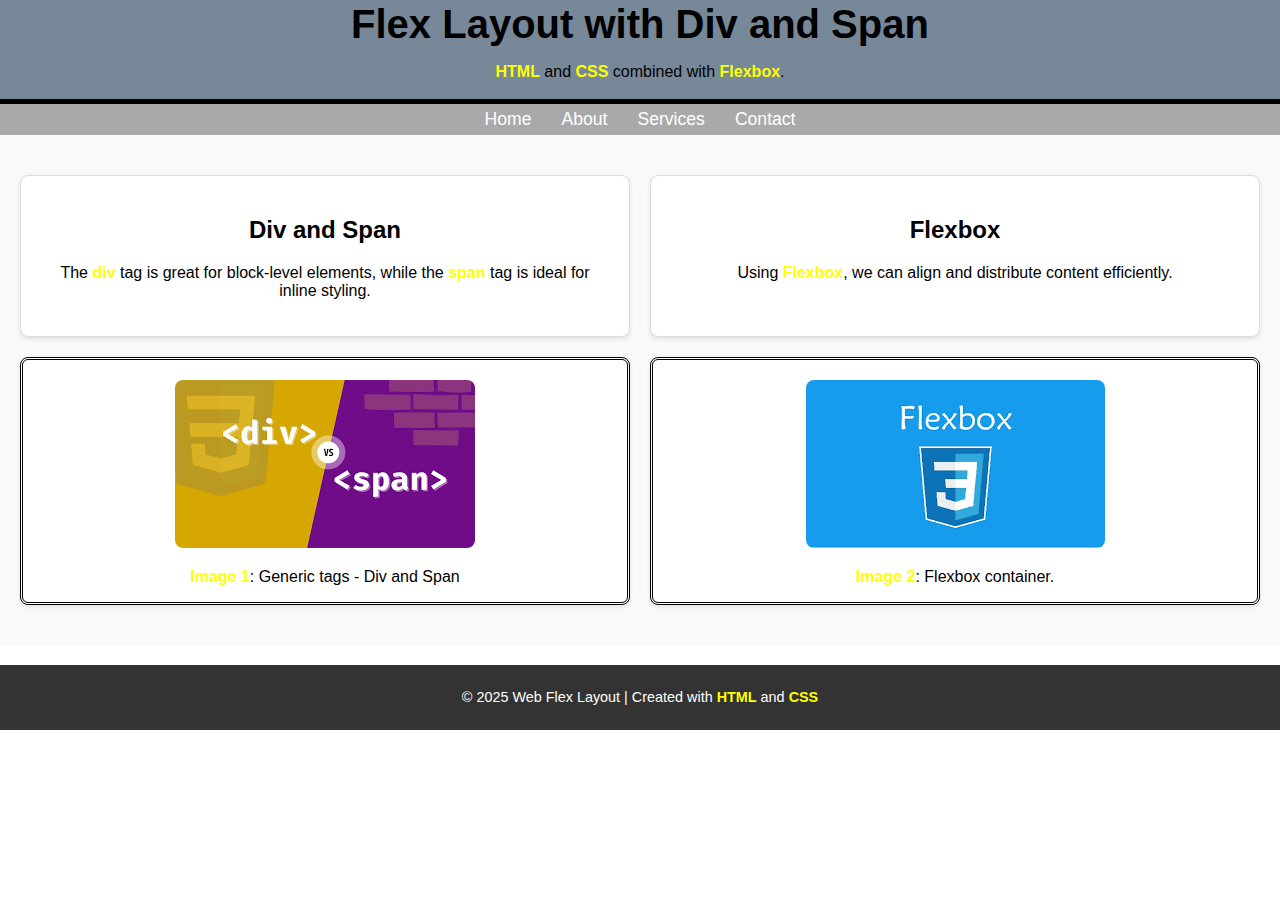
<file: week4/index.html>
<!-- PLEASE DO NOT MODIFY THIS FILE -->

<!DOCTYPE html>
<html lang="en">
<head>
    <meta charset="UTF-8">
    <meta name="viewport" content="width=device-width, initial-scale=1.0">
    <title>Div and Span with Flexbox</title>
    <link rel="stylesheet" href="index.css">
</head>
<body>
    <!-- Header Section -->
    <div class="header">
        <h1>Flex Layout with Div and Span</h1>
        <p><span class="highlight">HTML</span> and 
            <span class="highlight">CSS</span> 
            combined with <span class="highlight">
                Flexbox</span>.</p>
    </div>
    <!-- Navigation Bar -->
    <div class="navbar">
        <span class="nav-item">Home</span>
        <span class="nav-item">About</span>
        <span class="nav-item">Services</span>
        <span class="nav-item">Contact</span>
    </div>

    <!-- Main Content -->
    <div class="content">
        <div class="flex-container">
            <!-- Article Section -->
            <div class="article">
                <h2>Div and Span</h2>
                <p>The <span class="highlight">
                    div</span> tag is great for 
                    block-level elements, while the 
                    <span class="highlight">span</span> tag is ideal 
                    for inline styling.</p>
            </div>
            <div class="article">
                <h2>Flexbox</h2>
                <p>Using <span class="highlight">Flexbox</span>, 
                    we can align and distribute content efficiently.</p>
            </div>
        </div>

        <div class="flex-container">
            <!-- Image Section -->
            <div class="image-card">
                <img src="divandspan.png" alt="Placeholder Image">
                <p><span class="highlight">Image 1</span>: 
                    Generic tags - Div and Span</p>
            </div>
            <div class="image-card">
                <img src="flexbox.png" alt="Placeholder Image">
                <p><span class="highlight">Image 2</span>: 
                    Flexbox container.</p>
            </div>
        </div>   
    </div>

    <!-- Footer Section -->
    <div class="footer">
        <p>&copy; 2025 Web Flex Layout | Created with 
            <span class="highlight">HTML</span> and <span class="highlight">
                CSS</span></p>
    </div>
</body>
</html>
</file>
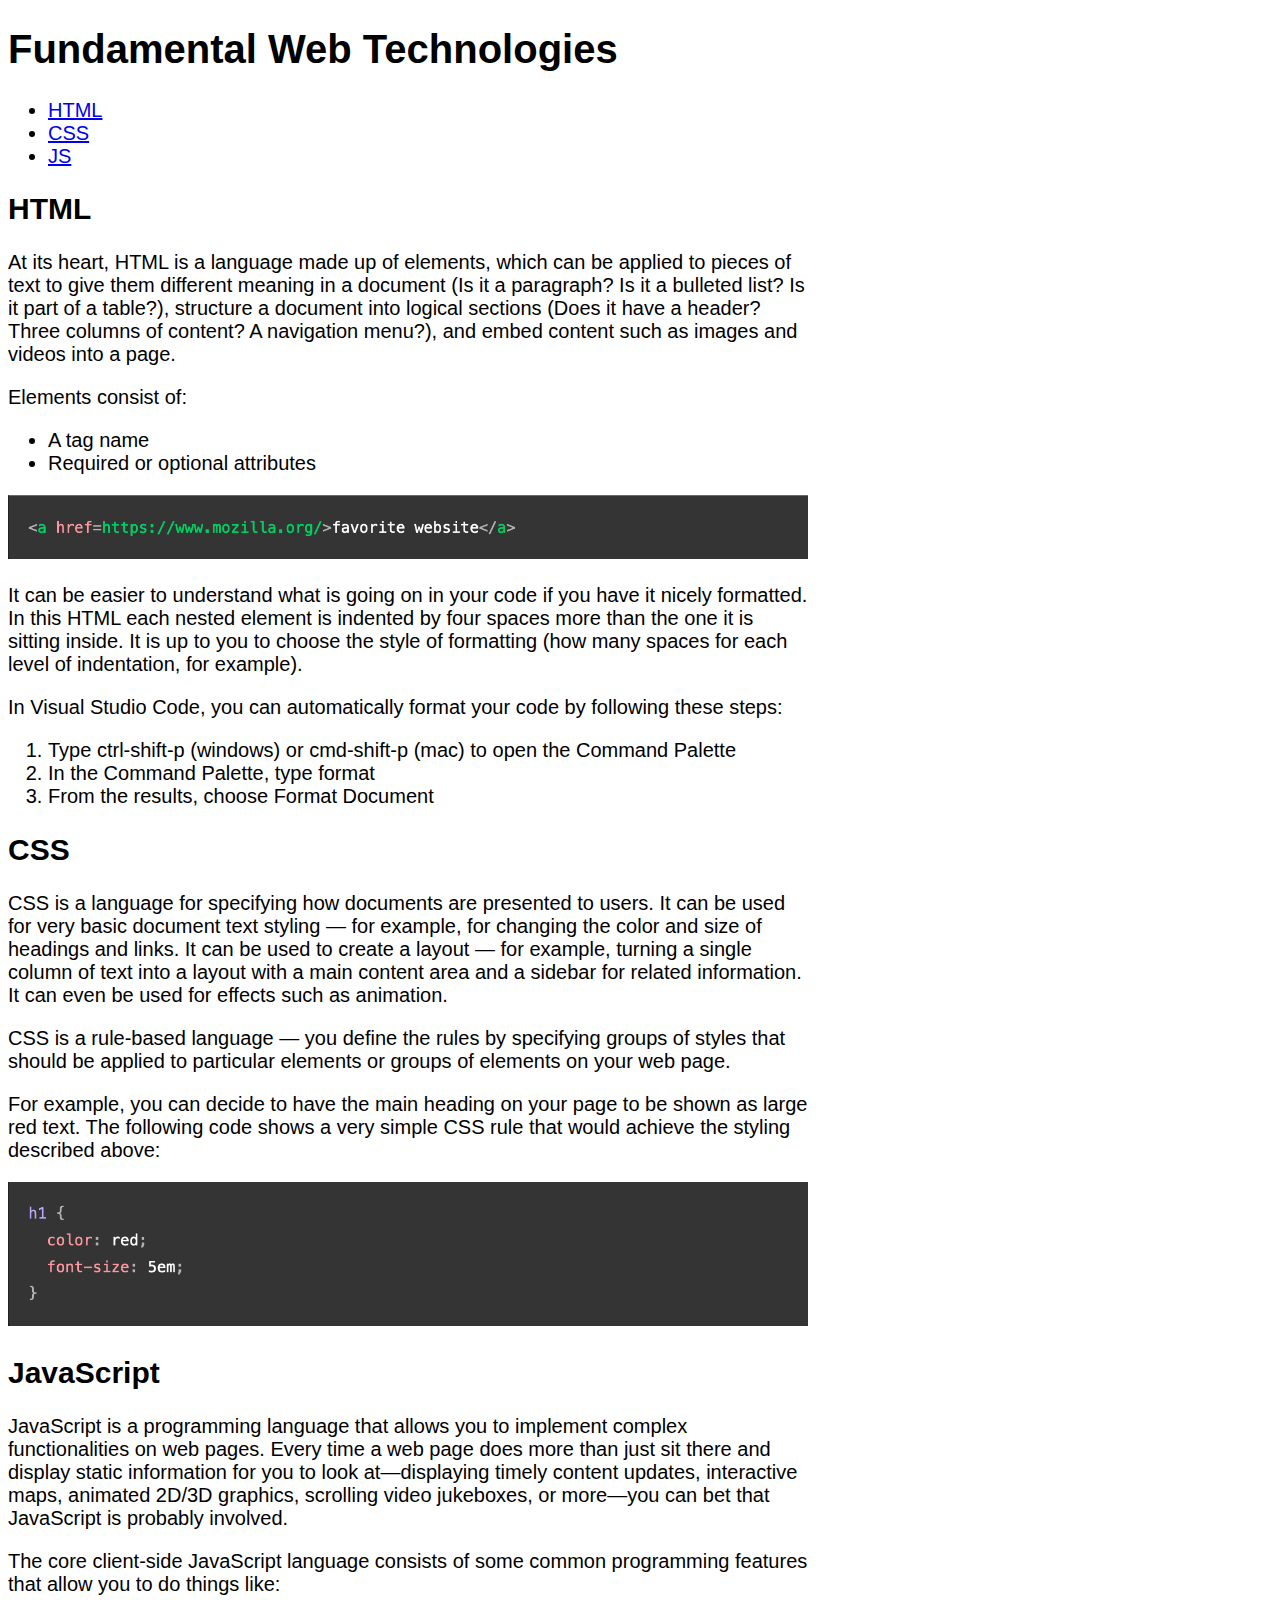
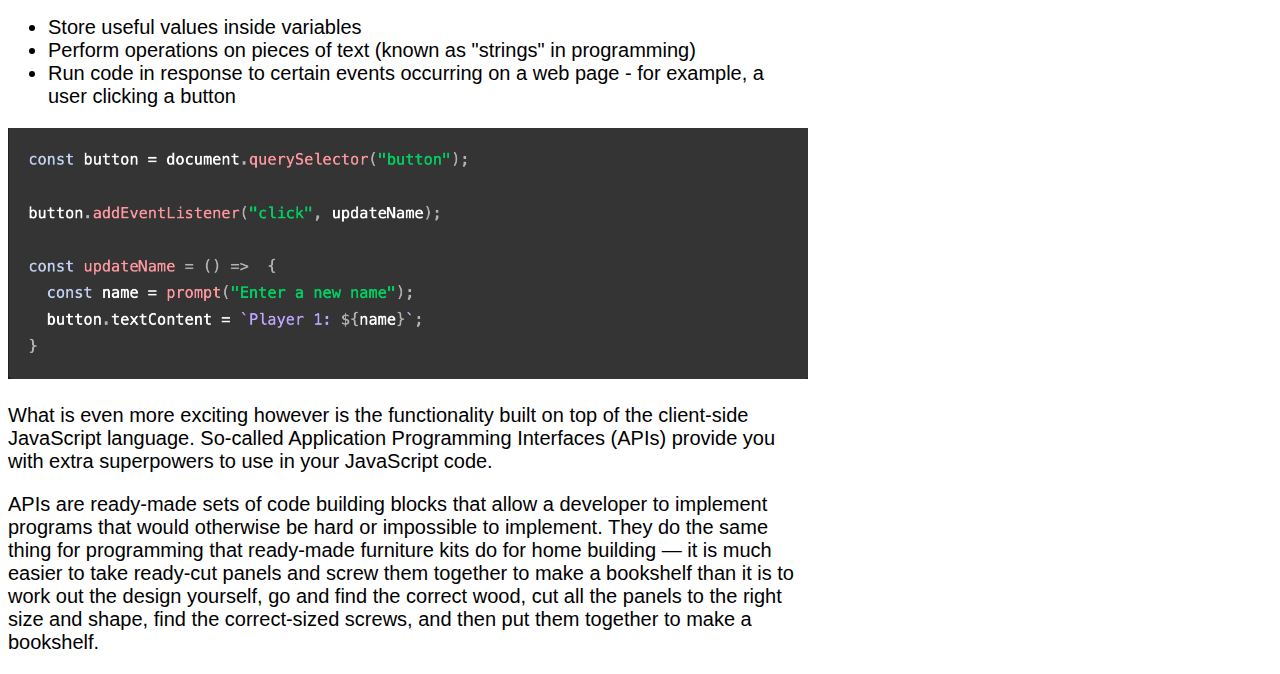
<file: week2/lab2-files/index.html>
<!DOCTYPE html>
<html lang="en">
    <head>
        <meta charset="UTF-8">
        <meta name="viewport" content="width=device-width, initial-scale=1.0">
        <title>Document</title>
        <link rel="stylesheet" href="lab2.css">
    </head>
    <body>
        <h1>Fundamental Web Technologies</h1>
        <ul>
            <li><a href="#html">HTML</a></li>
            <li><a href="#css">CSS</a></li>
            <li><a href="#js">JS</a></li>
        </ul>

        <section id="html">
            <h2>HTML</h2>
            <p>
                At its heart, HTML is a language made up of elements, which can be applied to pieces of
                text to give them different meaning in a document (Is it a paragraph? Is it a bulleted list? Is 
                it part of a table?), structure a document into logical sections (Does it have a header? 
                Three columns of content? A navigation menu?), and embed content such as images and 
                videos into a page.
            </p>

            <p>Elements consist of:</p>
            <ul>
                <li>A tag name</li>
                <li>Required or optional attributes</li>
            </ul>

            <img src="element.png">  
            
            <p>
                It can be easier to understand what is going on in your code if you have it nicely formatted.
                In this HTML each nested element is indented by four spaces more than the one it is 
                sitting inside. It is up to you to choose the style of formatting (how many spaces for each 
                level of indentation, for example).
            </p>

            <p>In Visual Studio Code, you can automatically format your code by following these steps:</p>
            <ol>
                <li>Type ctrl-shift-p (windows) or cmd-shift-p (mac) to open the Command Palette</li>
                <li>In the Command Palette, type format</li>
                <li>From the results, choose Format Document</li>
            </ol> 
        </section>
            
        <section id="css">
            <h2>CSS</h2>
            <p>
                CSS is a language for specifying how documents are presented to users. It can be used
                for very basic document text styling — for example, for changing the color and size of 
                headings and links. It can be used to create a layout — for example, turning a single 
                column of text into a layout with a main content area and a sidebar for related information. 
                It can even be used for effects such as animation.
            </p>

            <p>
                CSS is a rule-based language — you define the rules by specifying groups of styles that 
                should be applied to particular elements or groups of elements on your web page.
            </p>
            
            <p>
                For example, you can decide to have the main heading on your page to be shown as large
                red text. The following code shows a very simple CSS rule that would achieve the styling
                described above:
            </p>
            <img src="css.png">
        </section>

        <section id="js">
            <h2>JavaScript</h2>

            <p>
                JavaScript is a programming language that allows you to implement complex
                functionalities on web pages. Every time a web page does more than just sit there and
                display static information for you to look at—displaying timely content updates, interactive
                maps, animated 2D/3D graphics, scrolling video jukeboxes, or more—you can bet that 
                JavaScript is probably involved.
            </p>
            
            <p>
                The core client-side JavaScript language consists of some common programming features
                that allow you to do things like:
            </p>
            
            <ul>
                <li>Store useful values inside variables</li>
                <li>Perform operations on pieces of text (known as "strings" in programming)</li>
                <li>
                    Run code in response to certain events occurring on a web page - for example, a 
                    user clicking a button
                </li>
            </ul>

            <img src="script.png">
            
            <p>
                What is even more exciting however is the functionality built on top of the client-side
                JavaScript language. So-called Application Programming Interfaces (APIs) provide you 
                with extra superpowers to use in your JavaScript code.
            </p>
            
            <p>
                APIs are ready-made sets of code building blocks that allow a developer to implement 
                programs that would otherwise be hard or impossible to implement. They do the same 
                thing for programming that ready-made furniture kits do for home building — it is much 
                easier to take ready-cut panels and screw them together to make a bookshelf than it is to 
                work out the design yourself, go and find the correct wood, cut all the panels to the right 
                size and shape, find the correct-sized screws, and then put them together to make a 
                bookshelf.
            </p>
        </section>
    </body>
</html>
</file>
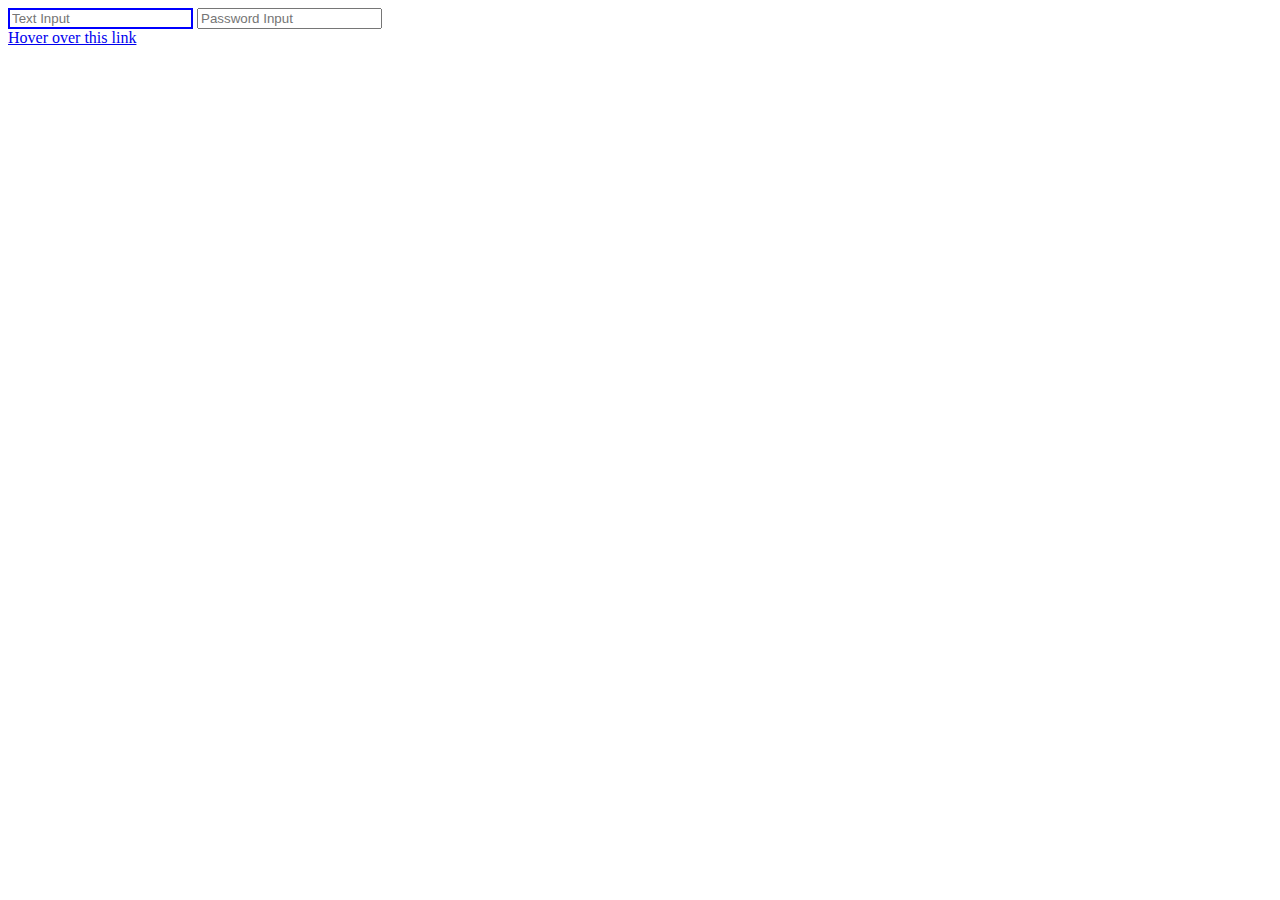
<file: week3/Demo/index.html>
<!DOCTYPE html>
<html>
    <head>
        <title>Selectors In CSS</title>
        <link rel="stylesheet" href="index.css">
    </head>
    <body>
        <input type="text" placeholder="Text Input">
        <input type="password" placeholder="Password Input">
        <br>
        <a href="#">Hover over this link</a>
    </body>
</html>
</file>
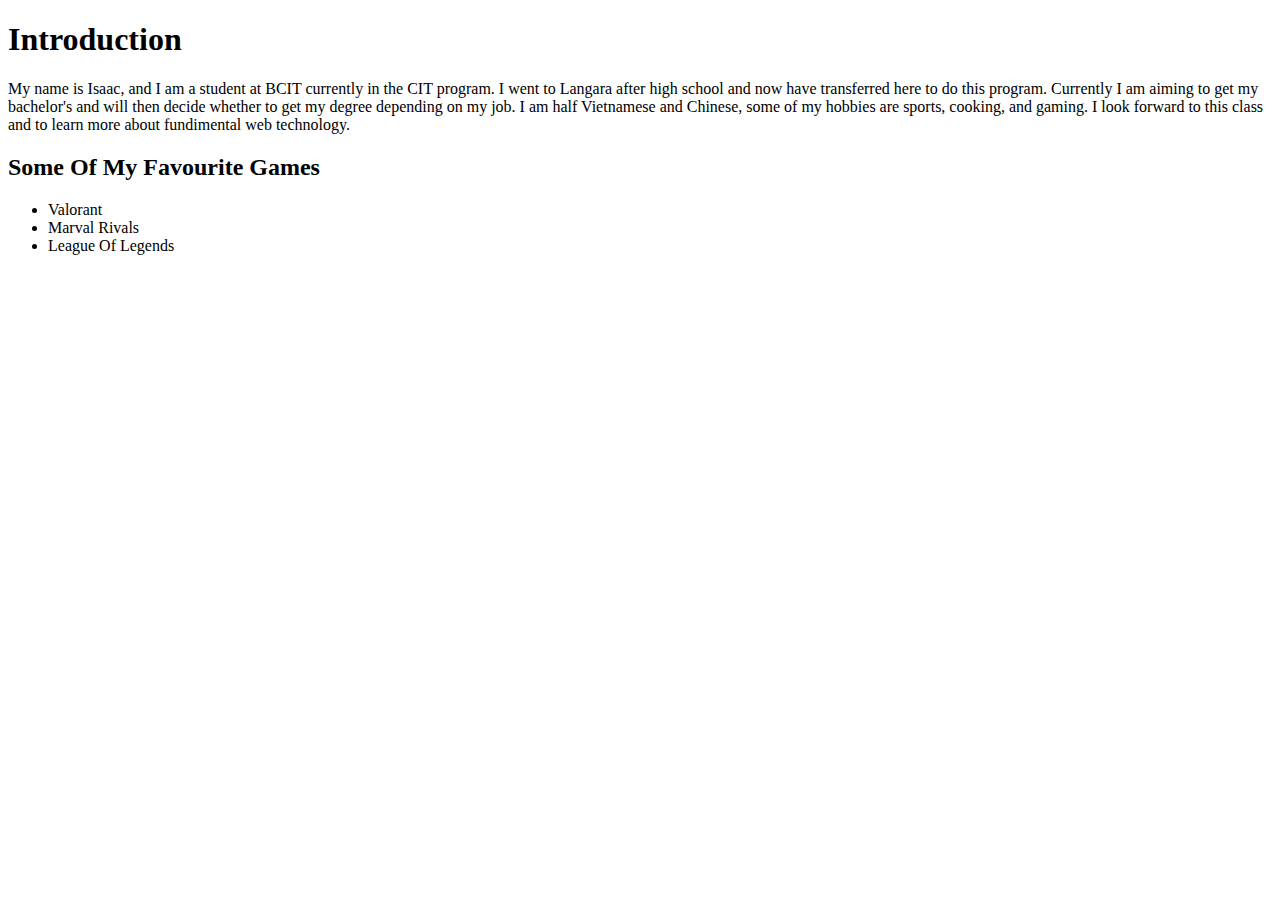
<file: homework1.html>
<!doctype html>
<html lang="en-US">
  <head>
    <meta charset="UTF-8" />
    <meta name="viewport" content="width=device-width" />
    <title>Menu</title>
  </head>
  <body>
    <h1>Introduction</h1>
    <p>
      My name is Isaac, and I am a student at BCIT currently in the CIT program. I went to Langara 
      after high school and now have transferred here to do this program. Currently I am aiming to 
      get my bachelor's and will then decide whether to get my degree depending on my job. I am half 
      Vietnamese and Chinese, some of my hobbies are sports, cooking, and gaming. I look forward to 
      this class and to learn more about fundimental web technology.
    </p>
    <h2>Some Of My Favourite Games</h2>
    <ul>
      <li>Valorant</li>
      <li>Marval Rivals</li>
      <li>League Of Legends</li>
    </ul>
  </body>
</html>
</file>
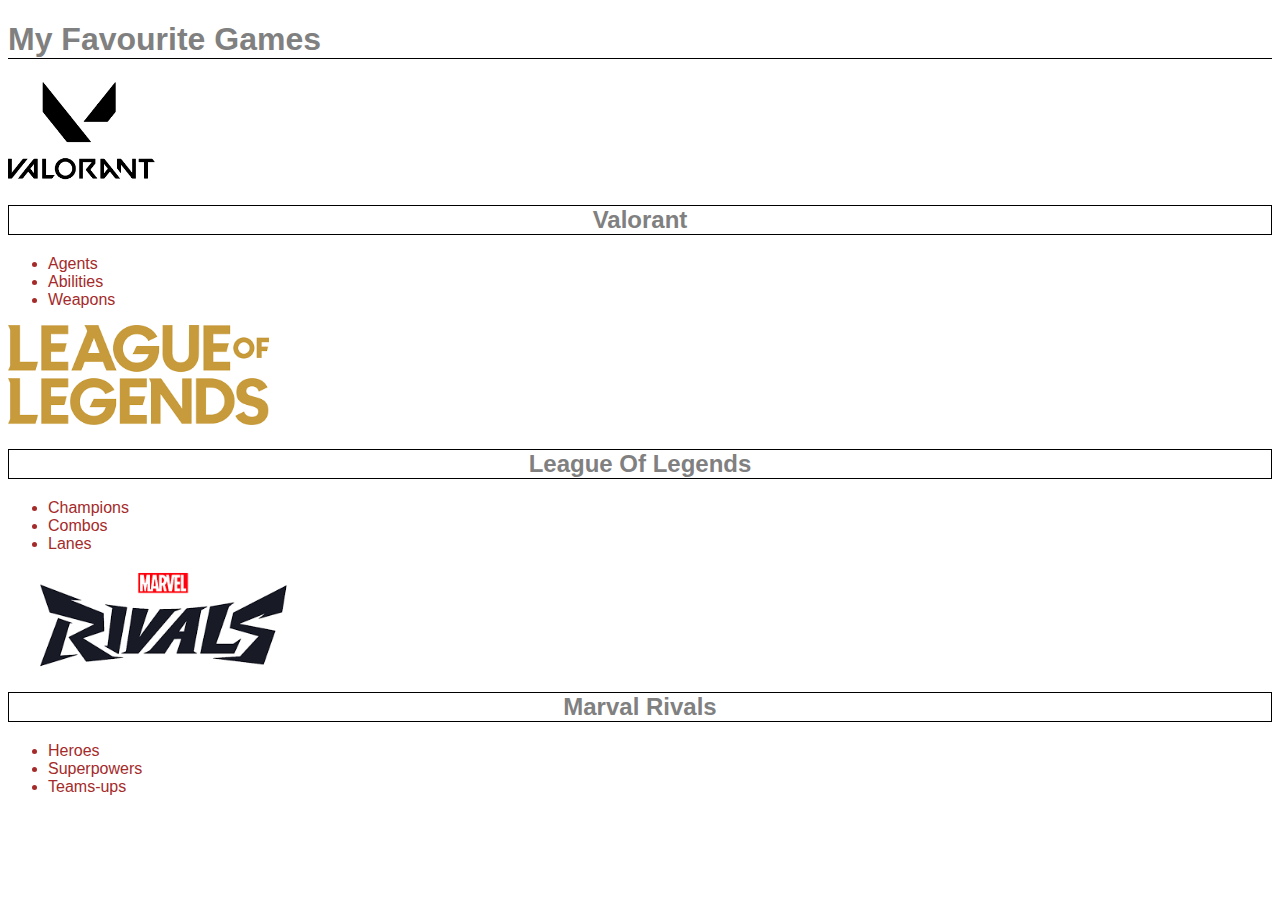
<file: week3/inclass.html>
<!DOCTYPE html>
<html>
    <head>
        <title>Journal</title>
        <link rel="stylesheet" href="inclass.css">
    </head>
    <body>
        <h1>My Favourite Games</h1>
        <img src="logos/valorant.png" height="100">
        <h2>Valorant</h2>
        <ul>
            <li>Agents</li>
            <li>Abilities</li>
            <li>Weapons</li>
        </ul>

        <img src="logos/league.png" height="100">
        <h2>League Of Legends</h2>
        <ul>
            <li>Champions</li>
            <li>Combos</li>
            <li>Lanes</li>
        </ul>

        <img src="logos/marval.png" height="100">
        <h2>Marval Rivals</h2>
        <ul>
            <li>Heroes</li>
            <li>Superpowers</li>
            <li>Teams-ups</li>
        </ul>
    </body>
</html>
</file>
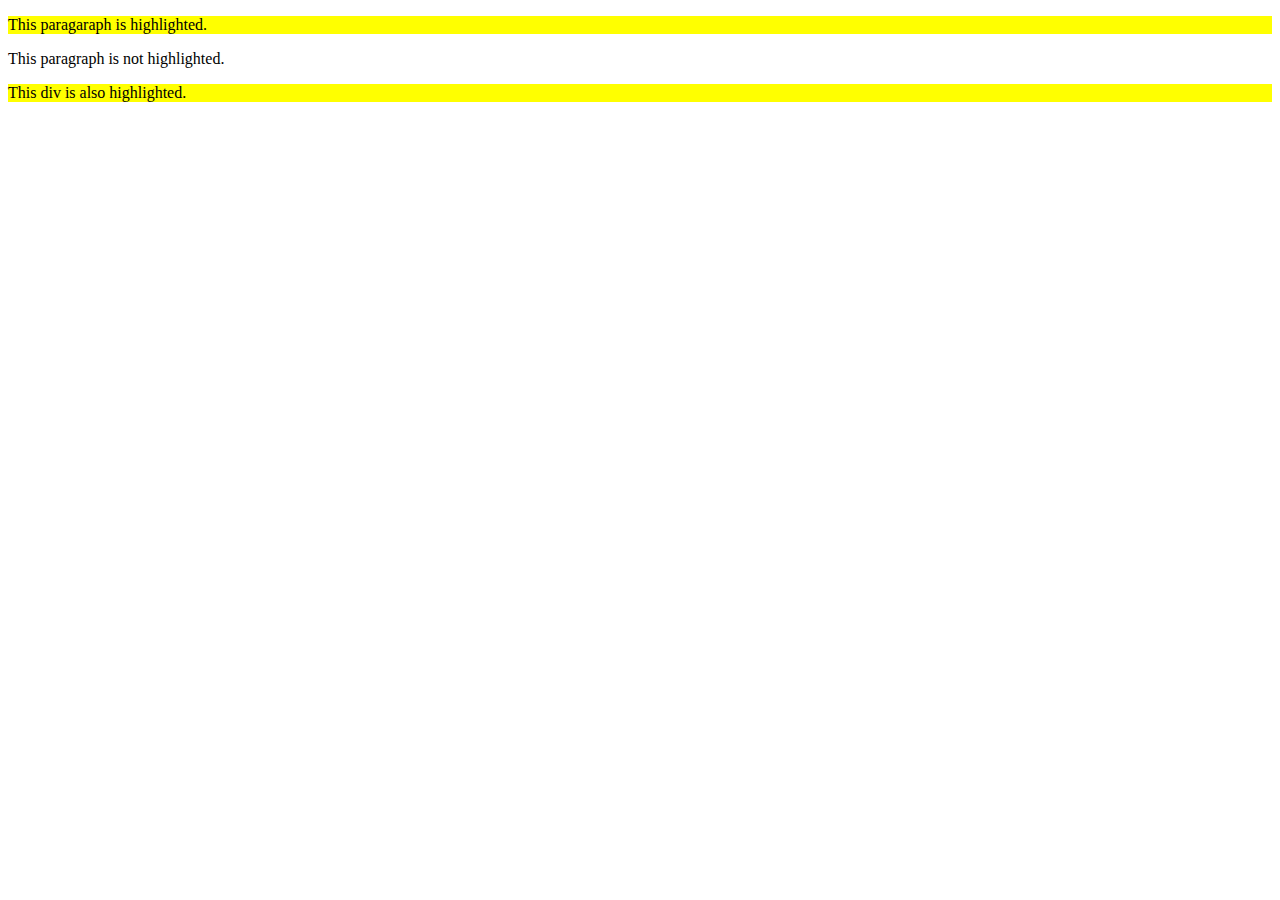
<file: week2/demo/demo.html>
<!DOCTYPE html>
    <head>
        <title>Class Example</title>
        <style>
            .highlight {
                background-color: yellow;
                
            }
        </style>
    </head>
    <body>
        <p class="highlight">
            This paragaraph is highlighted.
        </p>
        <p>
            This paragraph is not highlighted.
        </p>
        <div class="highlight">
            This div is also highlighted.
        </div>
    </body>
</file>
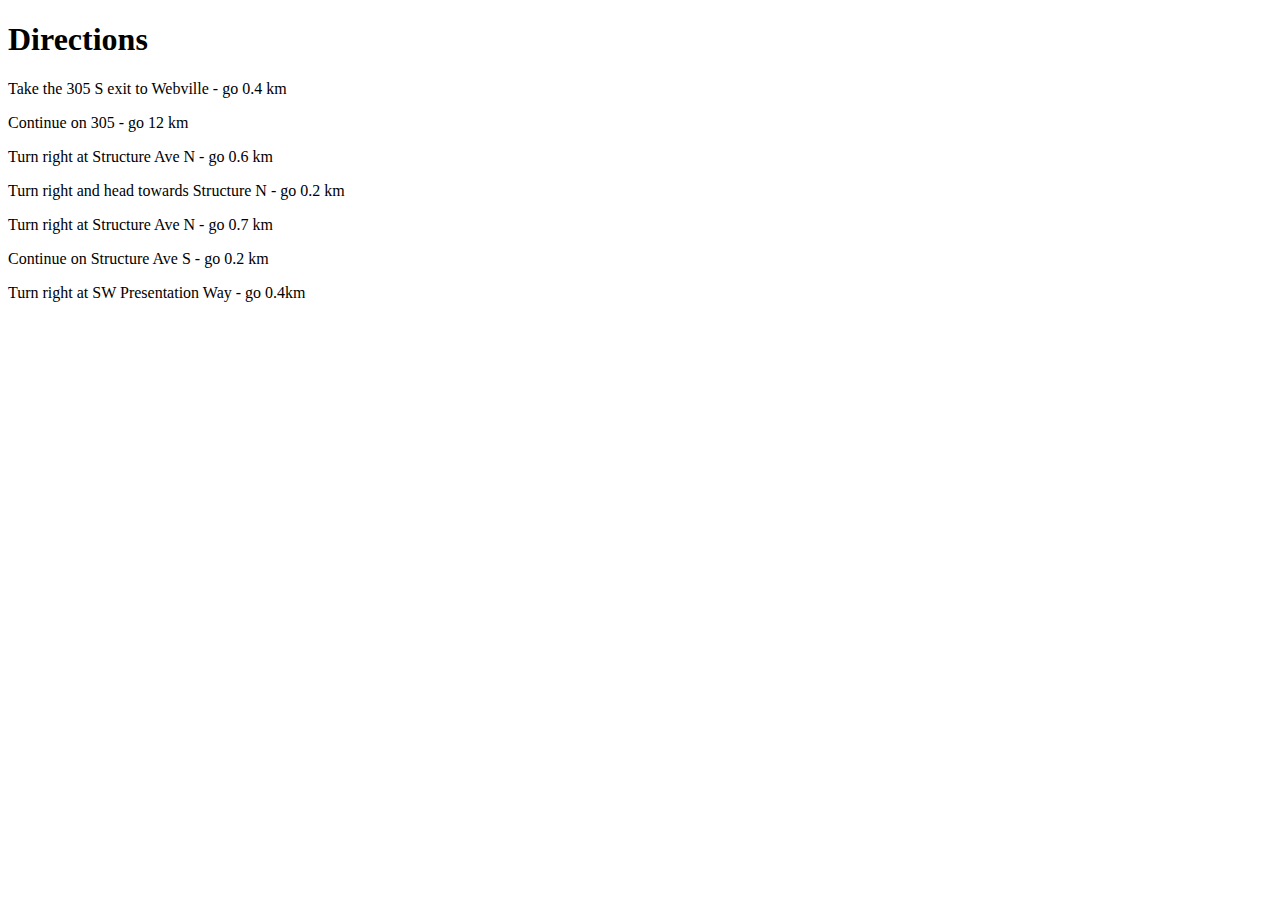
<file: week3/about/directions.html>
<!DOCTYPE html>
<head>
    <title>Cit Lounge Directions</title>
</head>
<body>
    <h1>Directions</h1>
    <p>Take the 305 S exit to Webville - go 0.4 km</p>
    <p>Continue on 305 - go 12 km</p>
    <p>Turn right at Structure Ave N - go 0.6 km</p>
    <p>Turn right and head towards Structure N - go 0.2 km</p>
    <p>Turn right at Structure Ave N - go 0.7 km</p>
    <p>Continue on Structure Ave S - go 0.2 km</p>
    <p>Turn right at SW Presentation Way - go 0.4km</p>
</body>
</file>
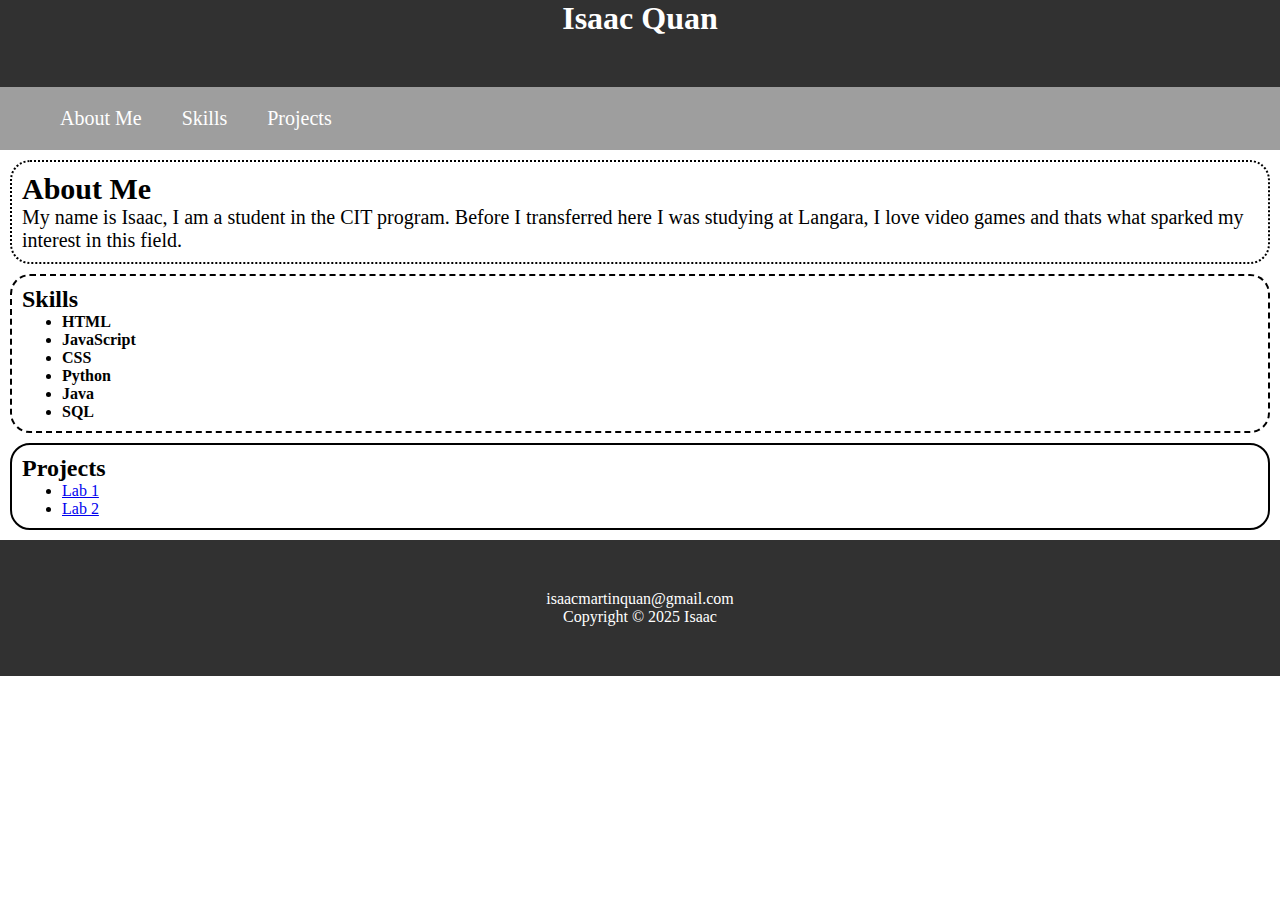
<file: week3/lab3/lab3.html>
<!DOCTYPE html>
<html>
    <head>
        <title>Simple Portfolio</title>
        <link rel="stylesheet" href="lab3.css">
    </head>
    <body>
        <header>
            <h1 id="name">Isaac Quan</h1>
        </header>

        <nav>
            <ul>
                <li><a href="#about">About Me</a></li>
                <li><a href="#Skills">Skills</a></li>
                <li><a href="#Projects">Projects</a></li>
            </ul>
        </nav>

        <section id="about">
            <h2>About Me</h2>
            <p>
                My name is Isaac, I am a student in the CIT program.
                Before I transferred here I was studying at Langara,
                I love video games and thats what sparked my interest
                in this field.
            </p>
        </section>

        <section id="skills">
            <h2>Skills</h2>
            <ul>
                <li>HTML</li>
                <li>JavaScript</li>
                <li>CSS</li>
                <li>Python</li>
                <li>Java</li>
                <li>SQL</li>
            </ul>            
        </section>

        <section id="projects" >
            <h2>Projects</h2>
            <ul>
                <li><a href="https://isaac-quan.github.io/ACIT1620/homework1.html">Lab 1</a></li>
                <li><a href="https://isaac-quan.github.io/ACIT1620/week2/lab2-files/index.html">Lab 2</a></li>
            </ul>
        </section>

        <footer>
            <p>isaacmartinquan@gmail.com</p>
            <p>Copyright &copy; 2025 Isaac</p>
        </footer>
    </body>
</html>
</file>
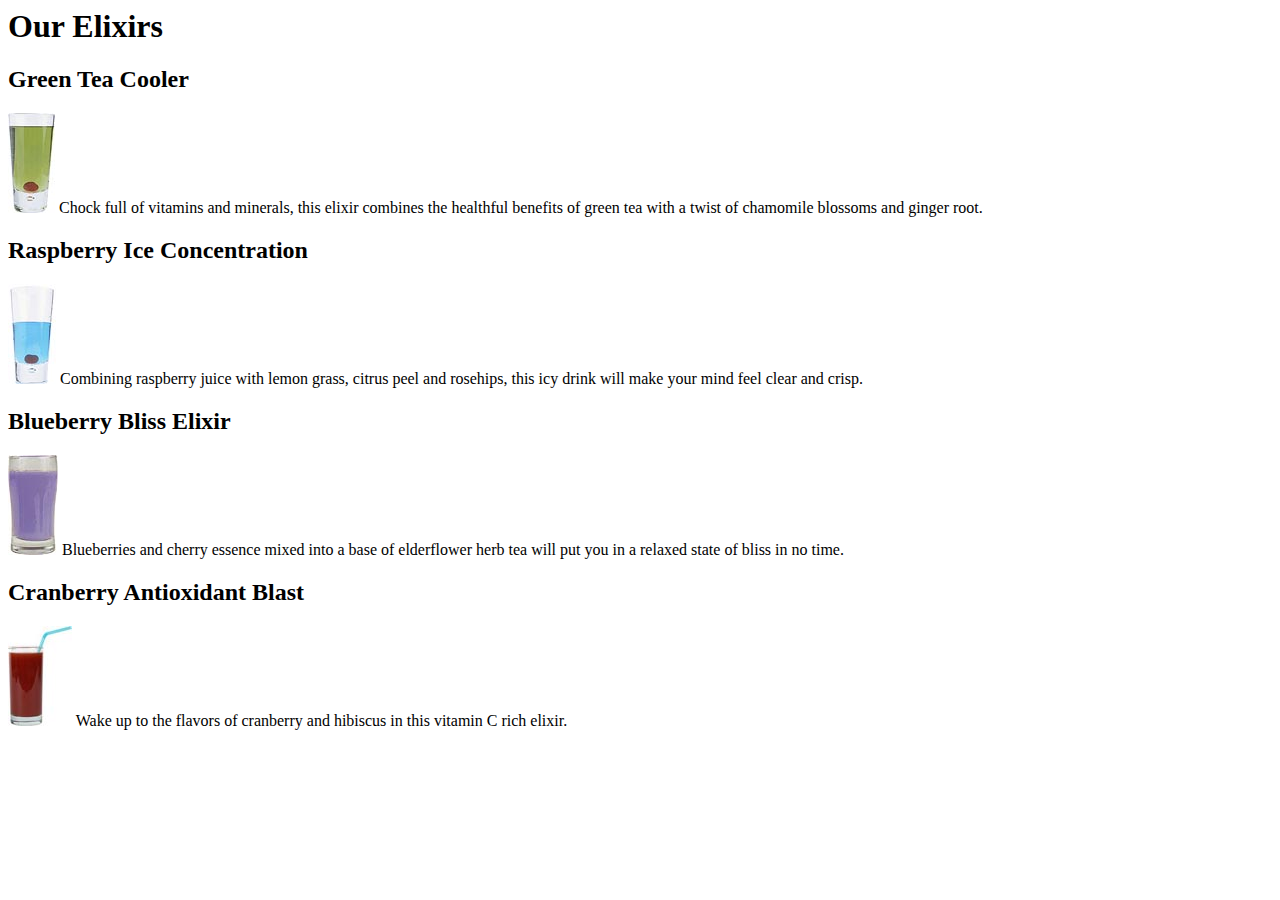
<file: week2/demo/elixer/elixir.html>
<html>
  <head>
    <title>CIT Elixirs</title>
  </head>
  <body>
    <h1>Our Elixirs</h1>

    <h2>Green Tea Cooler</h2>
    <p>
      <img src="green.jpg">
      Chock full of vitamins and minerals, this elixir
      combines the healthful benefits of green tea with
      a twist of chamomile blossoms and ginger root.
    </p>
    <h2>Raspberry Ice Concentration</h2>
    <p>
      <img src="lightblue.jpg">
      Combining raspberry juice with lemon grass,
      citrus peel and rosehips, this icy drink
      will make your mind feel clear and crisp.
    </p>
    <h2>Blueberry Bliss Elixir</h2>
    <p>
      <img src="blue.jpg">
      Blueberries and cherry essence mixed into a base
      of elderflower herb tea will put you in a relaxed
      state of bliss in no time.
    </p>
    <h2>Cranberry Antioxidant Blast</h2>
    <p>
      <img src="red.jpg">
      Wake up to the flavors of cranberry and hibiscus
      in this vitamin C rich elixir.
    </p>
  </body>
</html>
</file>
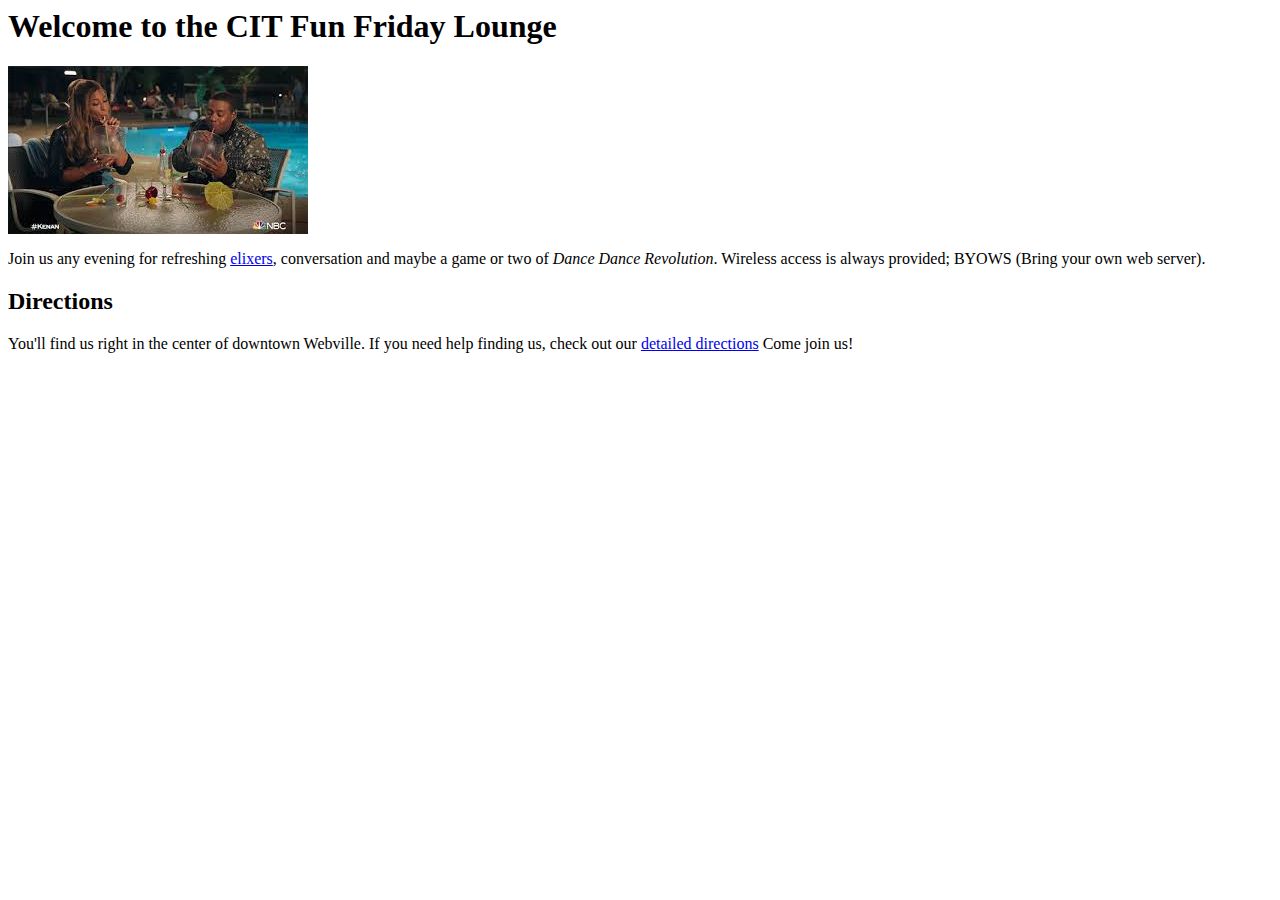
<file: week2/demo/lounge/lounge.html>
<html>
  <head>
    <title>CIT Lounge</title>
  </head>
  <body>
    <h1>Welcome to the CIT Fun Friday Lounge</h1>
    <img src="drinks.gif">
    <p>
       Join us any evening for refreshing <a href="../elixer/elixir.html">elixers</a>,
       conversation and maybe a game or two of 
       <em>Dance Dance Revolution</em>.
       Wireless access is always provided;  
       BYOWS (Bring your own web server).
    </p>
    <h2>Directions</h2>
    <p>
      You'll find us right in the center of downtown Webville.   
      If you need help finding us, check out our 
      <a href="../directions/directions.html">detailed directions</a>
      Come join us!
    </p>
  </body>
</html>
</file>
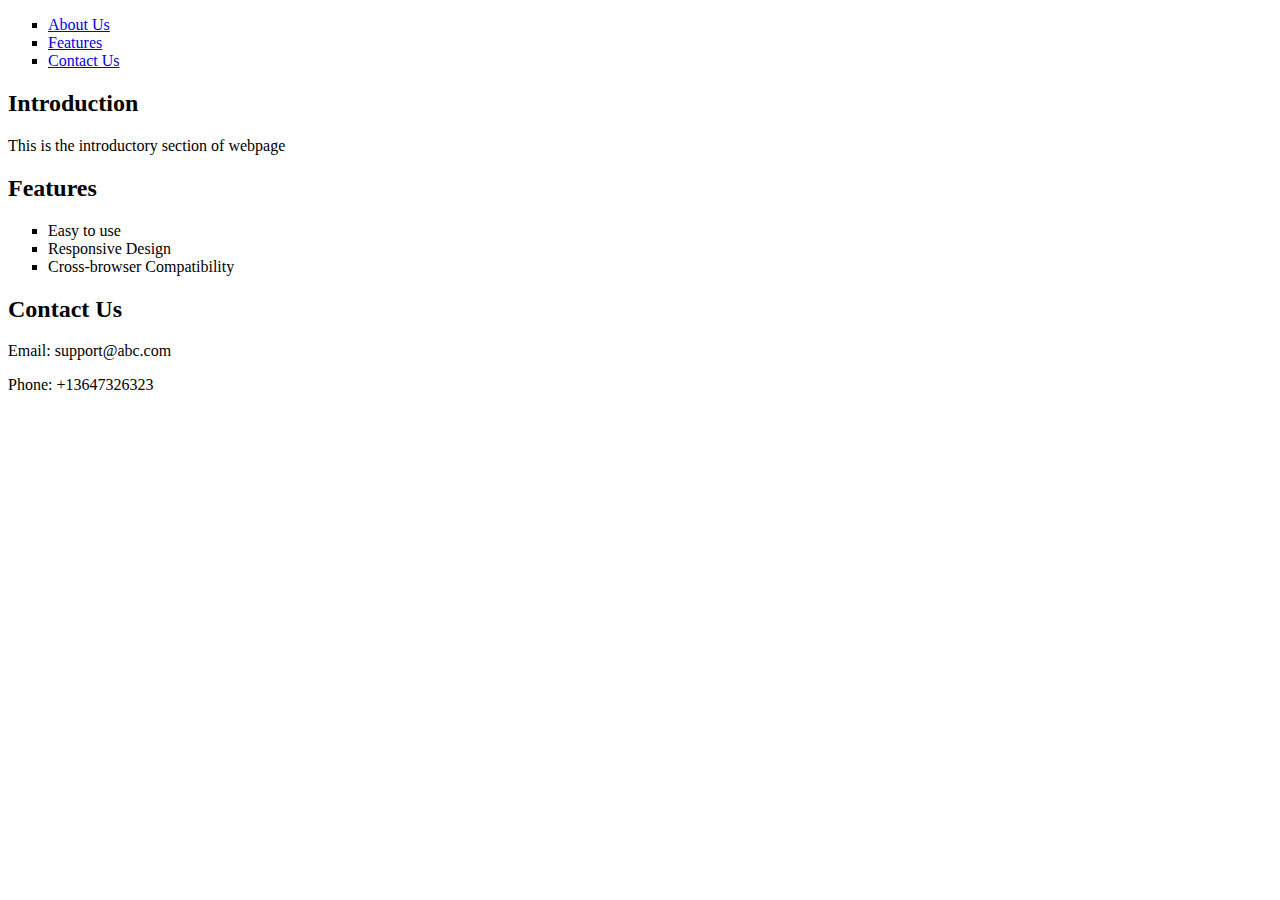
<file: week2/demo/sections/sections.html>
<!DOCTYPE html>
<head>
    <title>Sections on a webpage</title>
    <style>
        ul {
            list-style-type: square;
        }
    </style>
</head>
<body>
    <nav>
        <ul>
            <li><a href="#about-us">About Us</a></li>
            <li><a href="#features">Features</a></li>
            <li><a href="#contact-us">Contact Us</a></li>
        </ul>
    </nav>
    <section id="about-us">
        <h2>Introduction</h2>
        <p>This is the introductory section of
            webpage
        </p>
    </section>
    <section id="features">
        <h2>Features</h2>
        <ul>
            <li>Easy to use</li>
            <li>Responsive Design</li>
            <li>Cross-browser Compatibility</li>
        </ul>
    </section>
    <section id="contact-us">
        <h2>Contact Us</h2>
        <p>Email: support@abc.com</p>
        <p>Phone: +13647326323</p>
    </section>
</body>
</file>
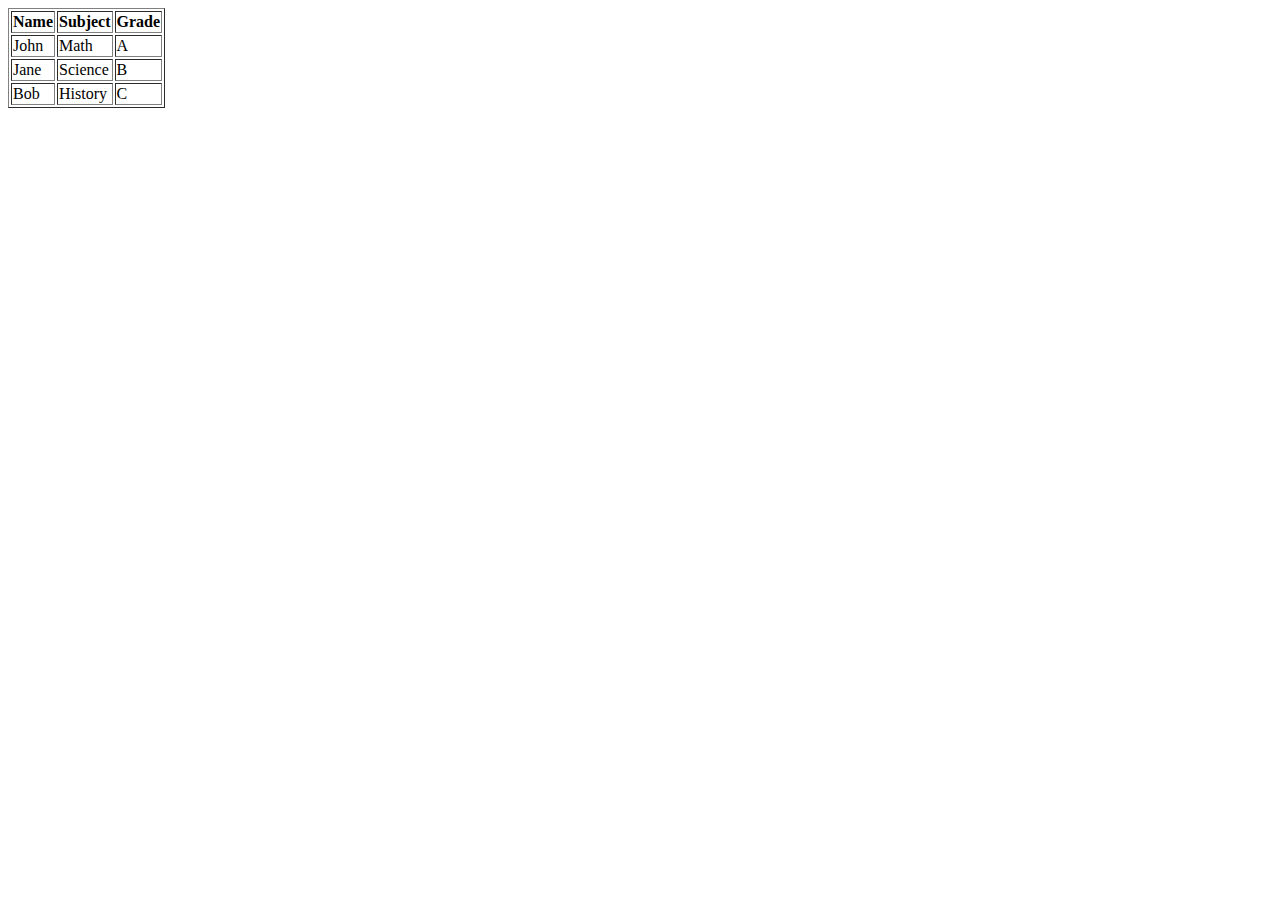
<file: week2/demo/table/table.html>
<!DOCTYPE html>
<head>
    <title>Table</title>
</head>
<body>
    <table border="1">
        <tr>
            <th>Name</th>
            <th>Subject</th>
            <th>Grade</th>
        </tr>
        <tr>
            <td>John</td>
            <td>Math</td>
            <td>A</td>
        </tr>
        <tr>
            <td>Jane</td>
            <td>Science</td>
            <td>B</td>
        </tr>
        <tr>
            <td>Bob</td>
            <td>History</td>
            <td>C</td>
        </tr>
    </table>
</body>
</file>
<file: week4/index.css>
/* General Styles: Applies to the whole page */
/*
The body tag should have the following styles
## The font family should be Arial and sans-serif
## Margin and padding should be set to
*/
body {
    font-family: Arial, Helvetica, sans-serif;
    margin: 0;
    padding: 0;
}
/* Header Styles: A fixed section at the top */
/*
The header class should include the following styles
## Set the background color to any color of your choice
## Set the text colour to any color of your choice
## Set a padding value for the header
## Align the header text to center
## Include a bottom border for the header with a colour of your choice
*/
.header {
    background-color: lightslategray;
    color: black;
    padding: 2px;
    text-align: center;
    border-bottom: 5px black solid;
}

/* Header font size increased */
/*Increase the font size of h1 in the header class to 2.5 em and set the 
margin to 0
*/
.header h1 {
    font-size: 2.5em;
    margin: 0;
}

/* Navigation Bar */
/*
The navbar class should include the following styles
## The display of the navbar should be set to flex
## The content should be justified to the center 
(Hint: Use the property justify-content)
## Add a background color of your choice
## Add a padding around the text (Ex: 20px)
*/
.navbar {
    display: flex;
    justify-content: center;
    background-color: darkgray;
    padding: 5px;
}

/* Navigation bar hover effect added */
.nav-item {
    color: white;
    margin: 0 15px;
    cursor: pointer;
    font-size: 1.1rem;
}

/* Background color on hover */
/* The following styles should be applied on hovering any nav-item
(Hint: use the nav-item class)
## Select a font color of your choice for all the nav items
## Background color should be applied to the nav-items
## Padding should be applied with appropriate values
## Set a border radius (Ex: 5px)
*/
.nav-item:hover {
    color: black;
    background-color: lightgrey;
    padding: 1px;
    border-radius: 5px;
}

/* Content Section */
.content {
    padding: 20px;
    background-color: #f9f9f9;
}

/* Flexbox Layout */
/* The flex-container class should include the following styles
## The display should be set as flex
## gap(20px) and margin(20px 0)
*/
.flex-container {
    display: flex;
    gap: 20px;
    margin: 20px 0px;
}

/* Increased padding for articles */
.article {
    flex: 1 1 300px;
    background-color: #fff;
    padding: 20px;
    border: 1px solid #ddd;
    border-radius: 8px;
    box-shadow: 0 2px 4px rgba(0, 0, 0, 0.1);
    text-align: center;
}

/* Image Card */
/* For the Image card class, include the following styles
## The text should be aligned to center 
## Apply a border style with a border radius
## set the padding
## set the background color to anything of your choice
## Set a box shadow for the image (use appropriate values)
*/
.image-card {
    flex: 1 1 150px;
    text-align: center;
    border-style: double;
    border-radius: 8px;
    padding-top: 20px;
    padding: 1px solid #ddd;
    background-color: #fff;
    box-shadow: 0 2px 4px rgba(0, 0, 0, 0.1);

}

/* Enlarged images inside image cards */
.image-card img {
    max-width: 120%;
    border-radius: 8px;
}

/* Highlight class */

.highlight {
    color: #080456;
    font-weight: bold;
}

/*
The highlight class in the footer class should be set to a font colour of your
choice and the font(for the highlighted text) should appear in bold
*/
.highlight {
    color: yellow;
    font-weight: bold;
}

/* Footer Styles */
.footer {
    text-align: center;
    background-color: #333;
    color: white;
    padding: 10px 0;
    margin-top: 20px;
}

/* Reduced font size for footer text */
/*
Reduce the footer font size so that it is smaller than the parent font size.
*/
.footer p { 
    font-size: 90%;
}
</file>
<file: week2/lab2-files/lab2.css>
body {
    max-width: 800px;
    font-family: Arial, Helvetica, sans-serif;
    font-size: 125%;
}
header nav ul li a {
    text-decoration: none;
}
img {
    max-width: 100%;
}
</file>
<file: week3/Demo/index.css>
input[type ="text"] {
    border: 2px solid blue;
}

a:hover {
    color: black;
}
</file>
<file: week3/inclass.css>
* {
    font-family: sans-serif;
}

h1, h2 {
    color: grey;
}

h1 {
    border-bottom: 1px solid black;
}

h2 {
    border-color: black;
    border-width: 1px;
    border-style: solid;
    text-align: center;
}

ul li {
    color: brown;
}
</file>
<file: week3/lab3/lab3.css>
* {
    font-family: 'Times New Roman', Times, serif;
    margin: 0;
}

header #name {
    background-color:#313131;
    padding-bottom: 50px;
    color: white;
}

h1 {
    text-align: center;
}

nav {
    background-color: #9e9e9e;
    overflow: hidden;
}

nav ul li{
    float: left;
    display: block;
    text-align: center;
    padding: 20px;
    list-style-type: none;
    font-size: 20px;
}

nav ul li a {
    text-decoration: none;
    color: white;
}

#about {
    font-size: 20px;
    border-color: black;
    border-style: dotted;
    border-width: 2px;
    border-radius: 20px;
    margin: 10px;
    padding: 10px;
}

#skills {
    font-weight: bold;
    border-color: black;
    border-style: dashed;
    border-width: 2px;
    border-radius: 20px;
    margin: 10px;
    padding: 10px;
}

#projects {
    border-color: black;
    border-style: solid;
    border-width: 2px;
    border-radius: 20px;
    margin: 10px;
    padding: 10px;
}

li a:hover {
    color: rgb(196, 196, 196);
}

footer {
    text-align: center;
    padding: 50px;
    background-color: #313131;
    color: white;
}
</file>
